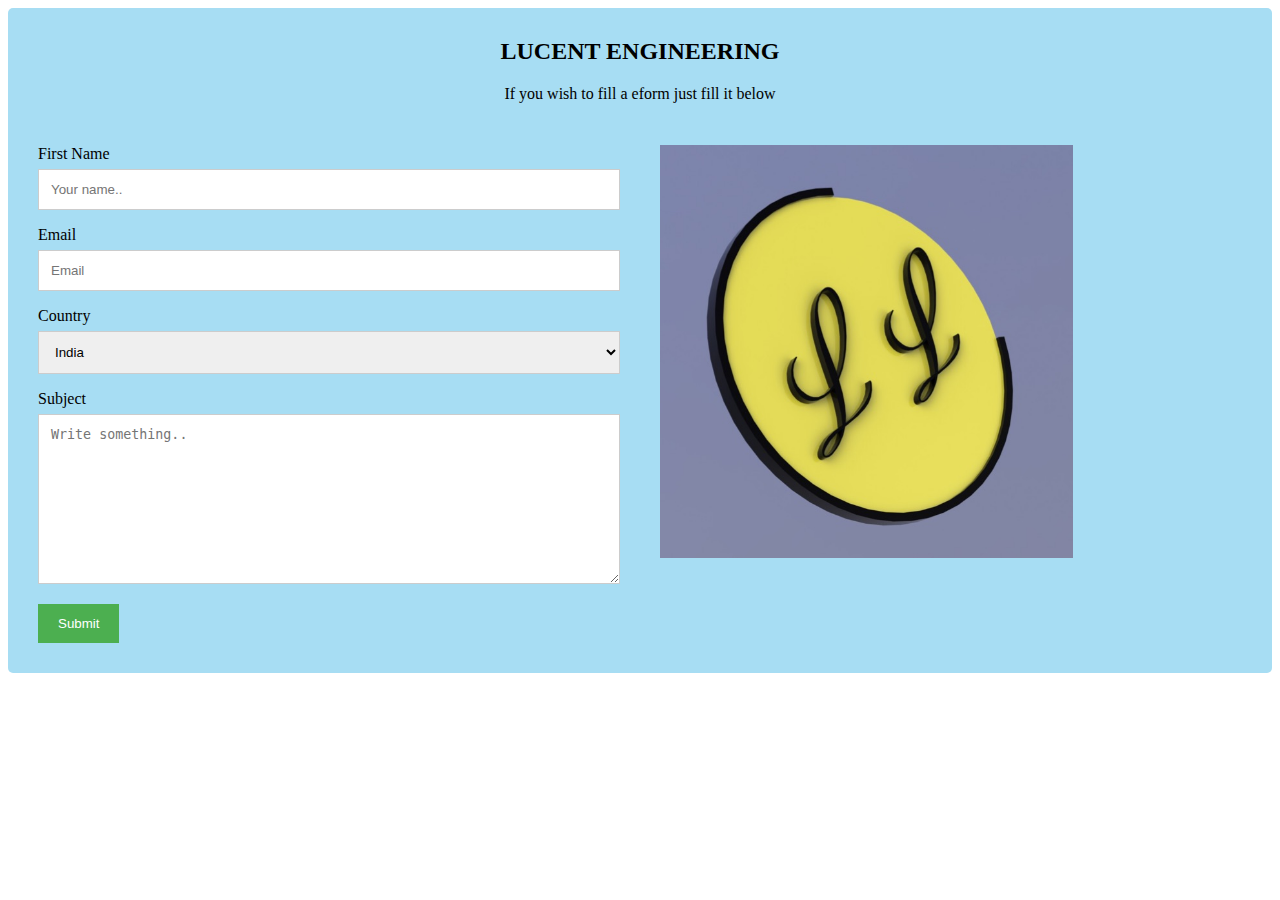
<file: index.html>
<!DOCTYPE html>
<html lang="en">
<head>
    <meta charset="UTF-8">
    <meta name="viewport" content="width=device-width, initial-scale=1.0">
    <link rel="stylesheet" href="style.css">
    <script src="https://ajax.googleapis.com/ajax/libs/jquery/3.5.1/jquery.min.js"></script>
    <title>REG FORM</title>
</head>
<body>
    <div class="container">
        <div style="text-align:center">
          <h2>LUCENT ENGINEERING</h2>
          <p>If you wish to fill a eform just fill it below</p>
        </div>
        <div class="row">
          
          <div class="column">
            <form id="submit-form" action="">
              <label for="fname">First Name</label><br>
              <input type="text" id="fname" name="Name" placeholder="Your name..">
              <label for="lname">Email</label>
              <input type="text" id="lname" name="email" placeholder="Email">
              <label for="country">Country</label>
              <select id="country" name="color">
                <option value="India">India</option>
                <option value="Saudi Arabia">Saudi Arabia</option>
                <option value="USA">USA</option>
              </select>
              <label for="subject">Subject</label>
              <textarea id="subject" name="message" placeholder="Write something.." style="height:170px"></textarea>
              <input type="submit" value="Submit">
            </form>
          </div>
          <div class="column">
            <img src="logo.1.jpg" style="width:71%">
          </div>
        </div>
      </div>
      <script>
        $("#submit-form").submit((e)=>{
            e.preventDefault()
            $.ajax({
                url:"https://script.google.com/macros/s/AKfycbzfPdZ2-QycXpHFL0IBpbp5tMe-RzyWVOeA9qXYF3b9jI_YkgWED6iytcAl24nGpMHK/exec",
                data:$("#submit-form").serialize(),
                method:"post",
                success:function (response){
                    alert("Form submitted successfully")
                    window.location.reload()
                    //window.location.href="https://google.com"
                },
                error:function (err){
                    alert("Something Error")
    
                }
            })
        })
    </script>
</body>
</html>
</file>
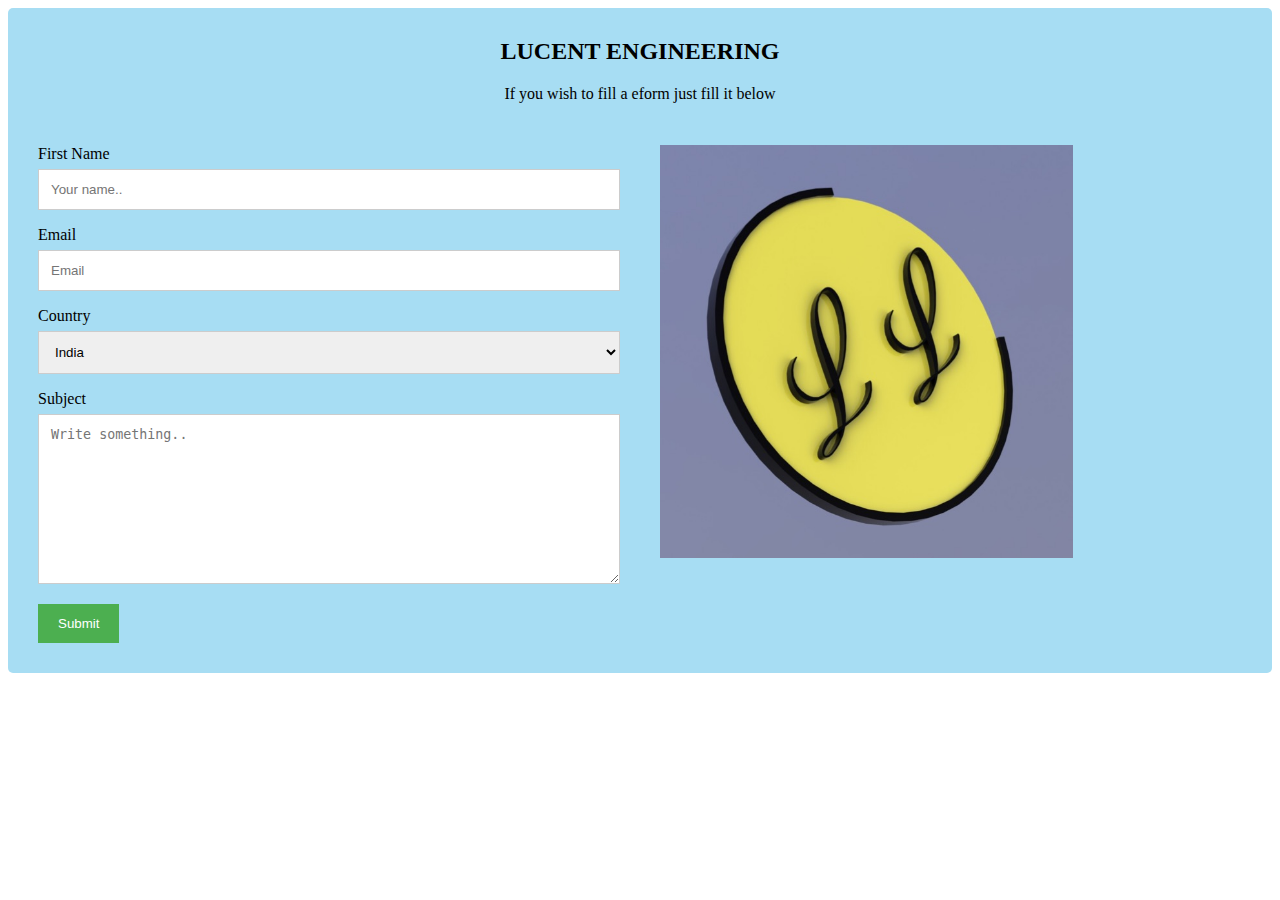
<file: indexform.html>
<!DOCTYPE html>
<html lang="en">
<head>
    <meta charset="UTF-8">
    <meta name="viewport" content="width=device-width, initial-scale=1.0">
    <link rel="stylesheet" href="form.css">
    <script src="https://ajax.googleapis.com/ajax/libs/jquery/3.5.1/jquery.min.js"></script>
    <title>REG FORM</title>
</head>
<body>
    <div class="container">
        <div style="text-align:center">
          <h2>LUCENT ENGINEERING</h2>
          <p>If you wish to fill a eform just fill it below</p>
        </div>
        <div class="row">
          
          <div class="column">
            <form id="submit-form" action="">
              <label for="fname">First Name</label><br>
              <input type="text" id="fname" name="Name" placeholder="Your name..">
              <label for="lname">Email</label>
              <input type="text" id="lname" name="email" placeholder="Email">
              <label for="country">Country</label>
              <select id="country" name="color">
                <option value="India">India</option>
                <option value="Saudi Arabia">Saudi Arabia</option>
                <option value="USA">USA</option>
              </select>
              <label for="subject">Subject</label>
              <textarea id="subject" name="message" placeholder="Write something.." style="height:170px"></textarea>
              <input type="submit" value="Submit">
            </form>
          </div>
          <div class="column">
            <img src="logo.1.jpg" style="width:71%">
          </div>
        </div>
      </div>
      <script>
        $("#submit-form").submit((e)=>{
            e.preventDefault()
            $.ajax({
                url:"https://script.google.com/macros/s/AKfycbzfPdZ2-QycXpHFL0IBpbp5tMe-RzyWVOeA9qXYF3b9jI_YkgWED6iytcAl24nGpMHK/exec",
                data:$("#submit-form").serialize(),
                method:"post",
                success:function (response){
                    alert("Form submitted successfully")
                    window.location.reload()
                    //window.location.href="https://google.com"
                },
                error:function (err){
                    alert("Something Error")
    
                }
            })
        })
    </script>
</body>
</html>
</file>
<file: style.css>
* {
    box-sizing: border-box;
  }
  
  /* Style inputs */
  input[type=text], select, textarea {
    width: 100%;
    padding: 12px;
    border: 1px solid #ccc;
    margin-top: 6px;
    margin-bottom: 16px;
    resize: vertical;
  }
  
  input[type=submit] {
    background-color: #4CAF50;
    color: white;
    padding: 12px 20px;
    border: none;
    cursor: pointer;
  }
  
  input[type=submit]:hover {
    background-color: #45a049;
  }
  
  /* Style the container/contact section */
  .container {
    border-radius: 5px;
    background-color: #a7ddf3;
    padding: 10px;
  }
  
  /* Create two columns that float next to eachother */
  .column {
    float: left;
    width: 50%;
    margin-top: 6px;
    padding: 20px;
  }
  
  /* Clear floats after the columns */
  .row:after {
    content: "";
    display: table;
    clear: both;
  }
  
  /* Responsive layout - when the screen is less than 600px wide, make the two columns stack on top of each other instead of next to each other */
  @media screen and (max-width: 600px) {
    .column, input[type=submit] {
      width: 100%;
      margin-top: 0;
    }
  }
</file>
<file: form.css>
* {
    box-sizing: border-box;
  }
  
  /* Style inputs */
  input[type=text], select, textarea {
    width: 100%;
    padding: 12px;
    border: 1px solid #ccc;
    margin-top: 6px;
    margin-bottom: 16px;
    resize: vertical;
  }
  
  input[type=submit] {
    background-color: #4CAF50;
    color: white;
    padding: 12px 20px;
    border: none;
    cursor: pointer;
  }
  
  input[type=submit]:hover {
    background-color: #45a049;
  }
  
  /* Style the container/contact section */
  .container {
    border-radius: 5px;
    background-color: #a7ddf3;
    padding: 10px;
  }
  
  /* Create two columns that float next to eachother */
  .column {
    float: left;
    width: 50%;
    margin-top: 6px;
    padding: 20px;
  }
  
  /* Clear floats after the columns */
  .row:after {
    content: "";
    display: table;
    clear: both;
  }
  
  /* Responsive layout - when the screen is less than 600px wide, make the two columns stack on top of each other instead of next to each other */
  @media screen and (max-width: 600px) {
    .column, input[type=submit] {
      width: 100%;
      margin-top: 0;
    }
  }
</file>
